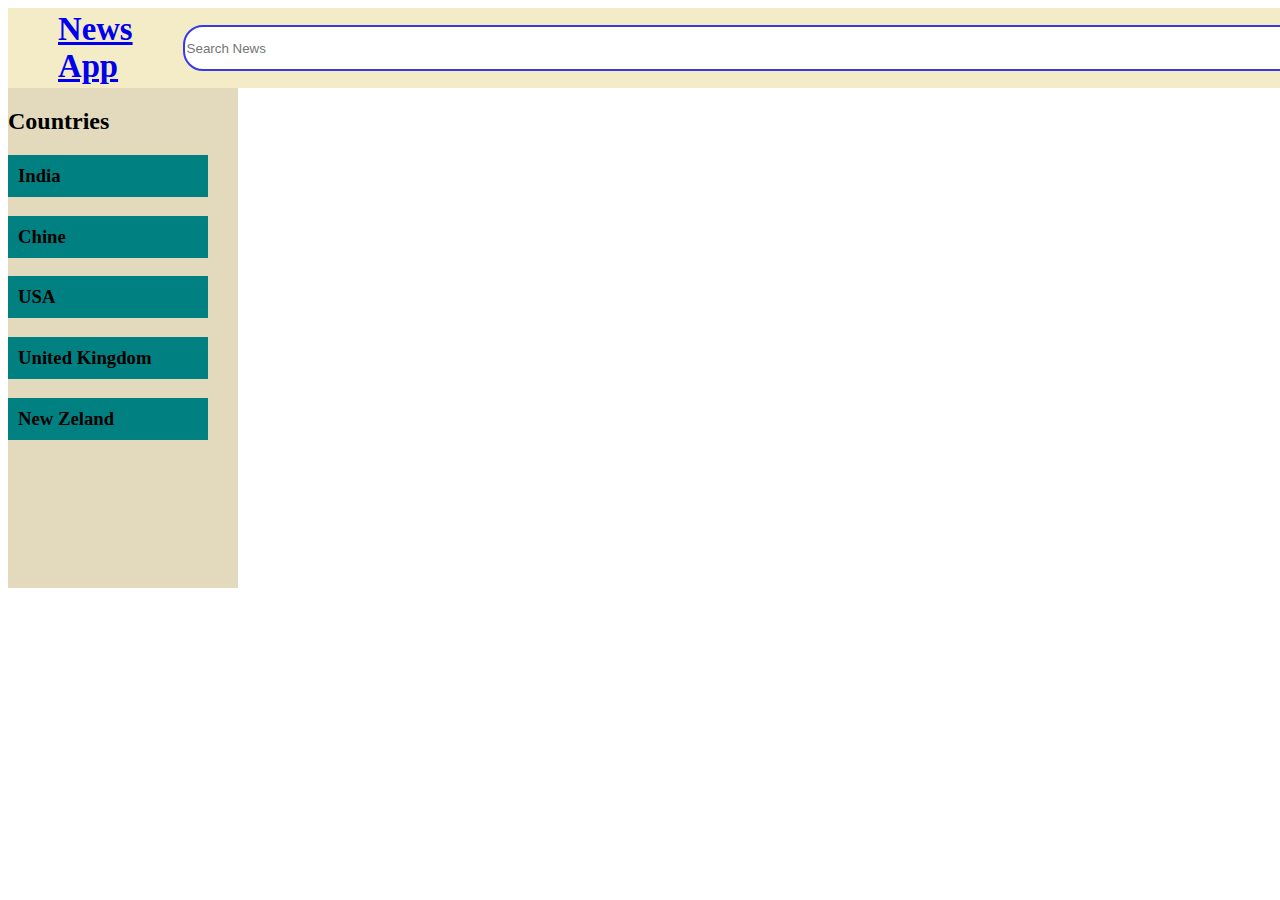
<file: index.html>
<!DOCTYPE html>
<html lang="en">

<head>
  <meta charset="UTF-8" />
  <meta http-equiv="X-UA-Compatible" content="IE=edge" />
  <meta name="viewport" content="width=device-width, initial-scale=1.0" />
  <link rel="stylesheet" href="./style/navbar.css">
  <link rel="stylesheet" href="./style/index.css">
  <link rel="stylesheet" href="./style/append.css">
  <title>News App</title>
</head>

<body>
  <!-- Give Navbar with id "navbar"  -->
  <!-- Navbar will have input with id search_input and a link to home page i.e. index.html -->
  <div id="navbar"></div>

  <!-- Sidebar will have id "sidebar"  -->

  <!-- Give link to top headlines of countries in sidebar with id as their country codes 
    india :- in
    china :- ch
    usa :- us
    uk : uk
    Newzeland :- nz -->


  <div id="main">
    <div id="sidebar">
      <h2>Countries</h2>
      <h3 id="in">India</h3>
      <h3 id="ch">Chine</h3>
      <h3 id="us">USA</h3>
      <h3 id="uk">United Kingdom</h3>
      <h3 id="nz">New Zeland</h3>
    </div>
  </div>

  <div id="results"></div>

  <!-- Append results inside div with id "results"  -->
  <!-- News divs will have class "news"  -->
</body>

</html>

<script src="./scripts/index.js" type="module"></script>
</file>
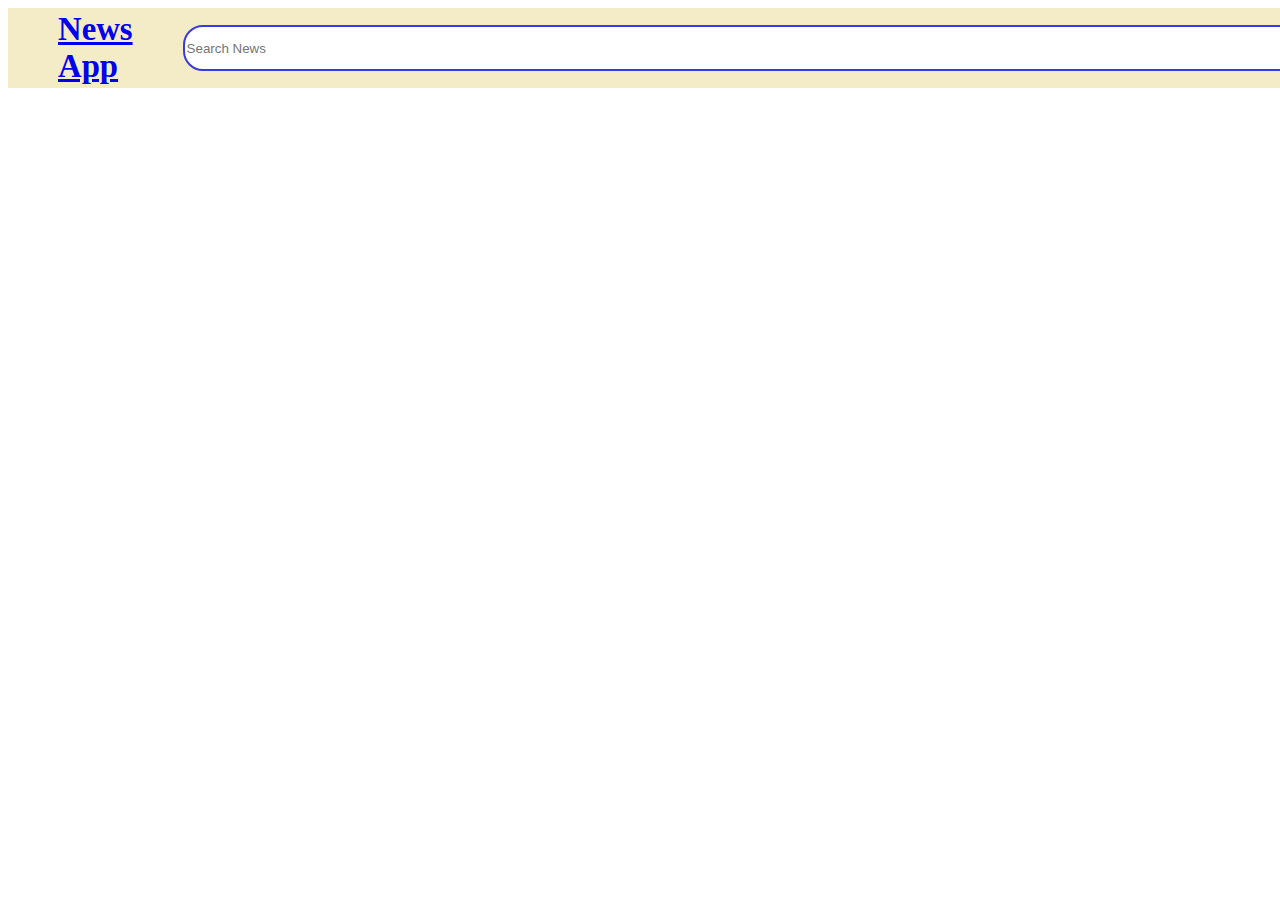
<file: news.html>
<!DOCTYPE html>
<html lang="en">

<head>
  <meta charset="UTF-8" />
  <meta http-equiv="X-UA-Compatible" content="IE=edge" />
  <meta name="viewport" content="width=device-width, initial-scale=1.0" />
  <link rel="stylesheet" href="./style/navbar.css">
  <link rel="stylesheet" href="./style/index.css">
  <link rel="stylesheet" href="./style/append.css">
  <title>Detailed news</title>
</head>

<body>
  <div id="navbar"></div>

  <div id="detailed_news"></div>
  <!-- Same navbar with same functionality  -->
  <!-- Append detailed news in div with id "detailed_news"  -->
</body>

</html>

<script src="./scripts/news.js" type="module"></script>
</file>
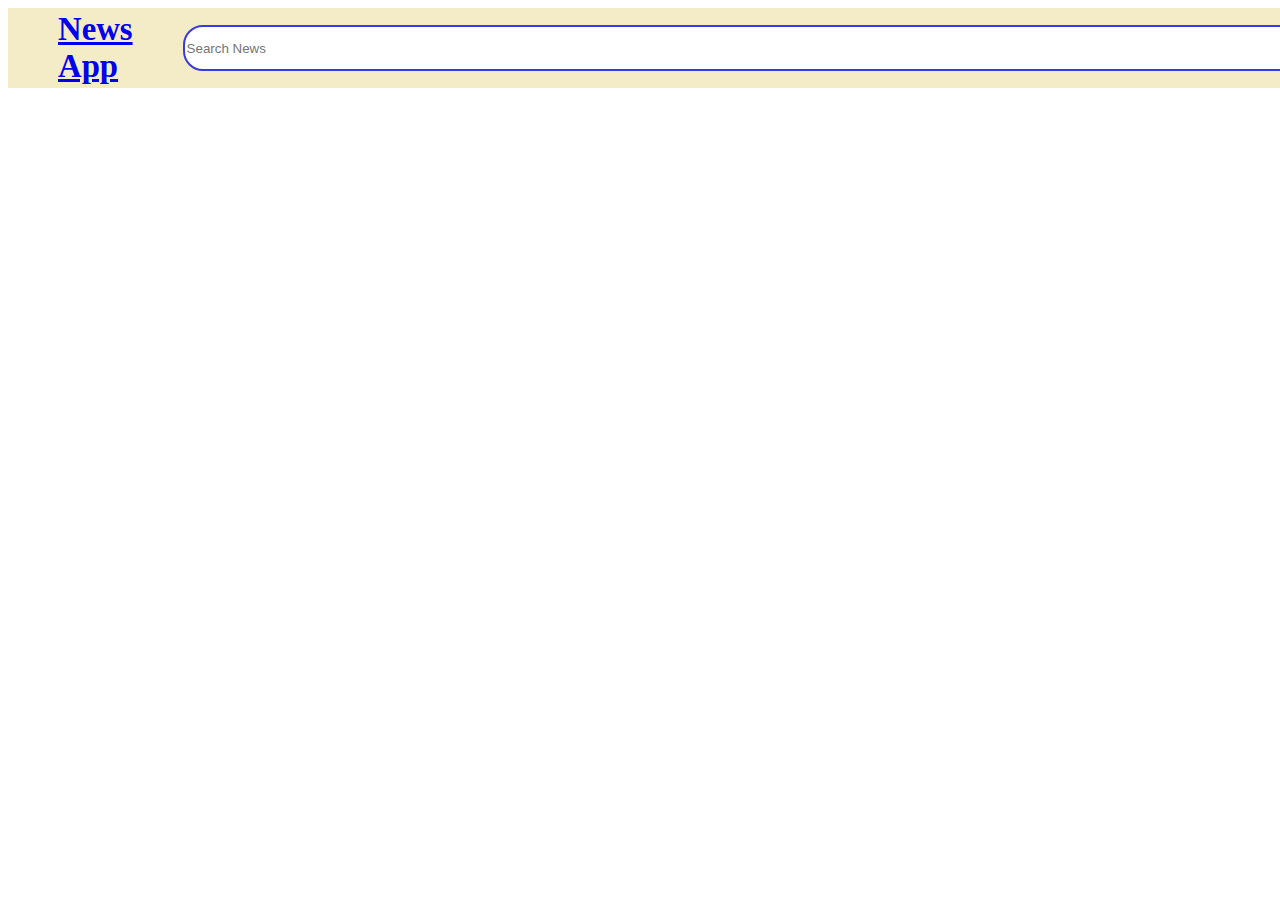
<file: search.html>
<!DOCTYPE html>
<html lang="en">

<head>
  <meta charset="UTF-8" />
  <meta http-equiv="X-UA-Compatible" content="IE=edge" />
  <meta name="viewport" content="width=device-width, initial-scale=1.0" />
  <link rel="stylesheet" href="./style/navbar.css">
  <link rel="stylesheet" href="./style/index.css">
  <link rel="stylesheet" href="./style/append.css">
  <title>Search results</title>
</head>

<body>
  <div id="navbar"></div>
  <div id="results"></div>
  <!-- Same navbar with same functionality  -->

  <!-- Append results inside div with id "results"  -->
  <!-- News divs will have class "news"  -->
</body>

</html>

<script src="./scripts/search.js" type="module"></script>
</file>
<file: style/navbar.css>
#navbar {
  width: 97%;
  height: 80px;

  /* border: 1px solid blue; */
  display: flex;
  align-items: center;
  padding-left: 50px;
  background-color: rgb(243, 236, 198);

  font-size: 28px;
}

#search_input {
  width: 1200px;
  height: 40px;
  border-radius: 20px;
  margin-left: 50px;
  border: 2px solid rgb(57, 57, 232);
}
</file>
<file: style/index.css>
#results {
  width: 85%;
  height: auto;
  /* border: 1px solid blue; */
  margin-left: 15%;
  margin-top: -32%;
}

#main {
  display: flex;
  width: 100%;
}

#sidebar {
  width: 200px;
  height: 500px;
  /* border: 1px solid red; */
  padding-right: 30px;
  background-color: rgb(227, 217, 189);
}
#sidebar h3 {
  cursor: pointer;
  background-color: teal;
  padding: 10px;
}
</file>
<file: style/append.css>
.box {
  display: flex;
  border: 1px solid blue;
  margin-top: 20px;
}
.images {
  height: 100%;
  width: 300px;
}
.news {
  display: flex;
  flex-direction: column;
  gap: 20px;
}
.title {
  margin: 10px;
  /* margin-bottom: -20px;
  padding-top: 20px; */
}
</file>
